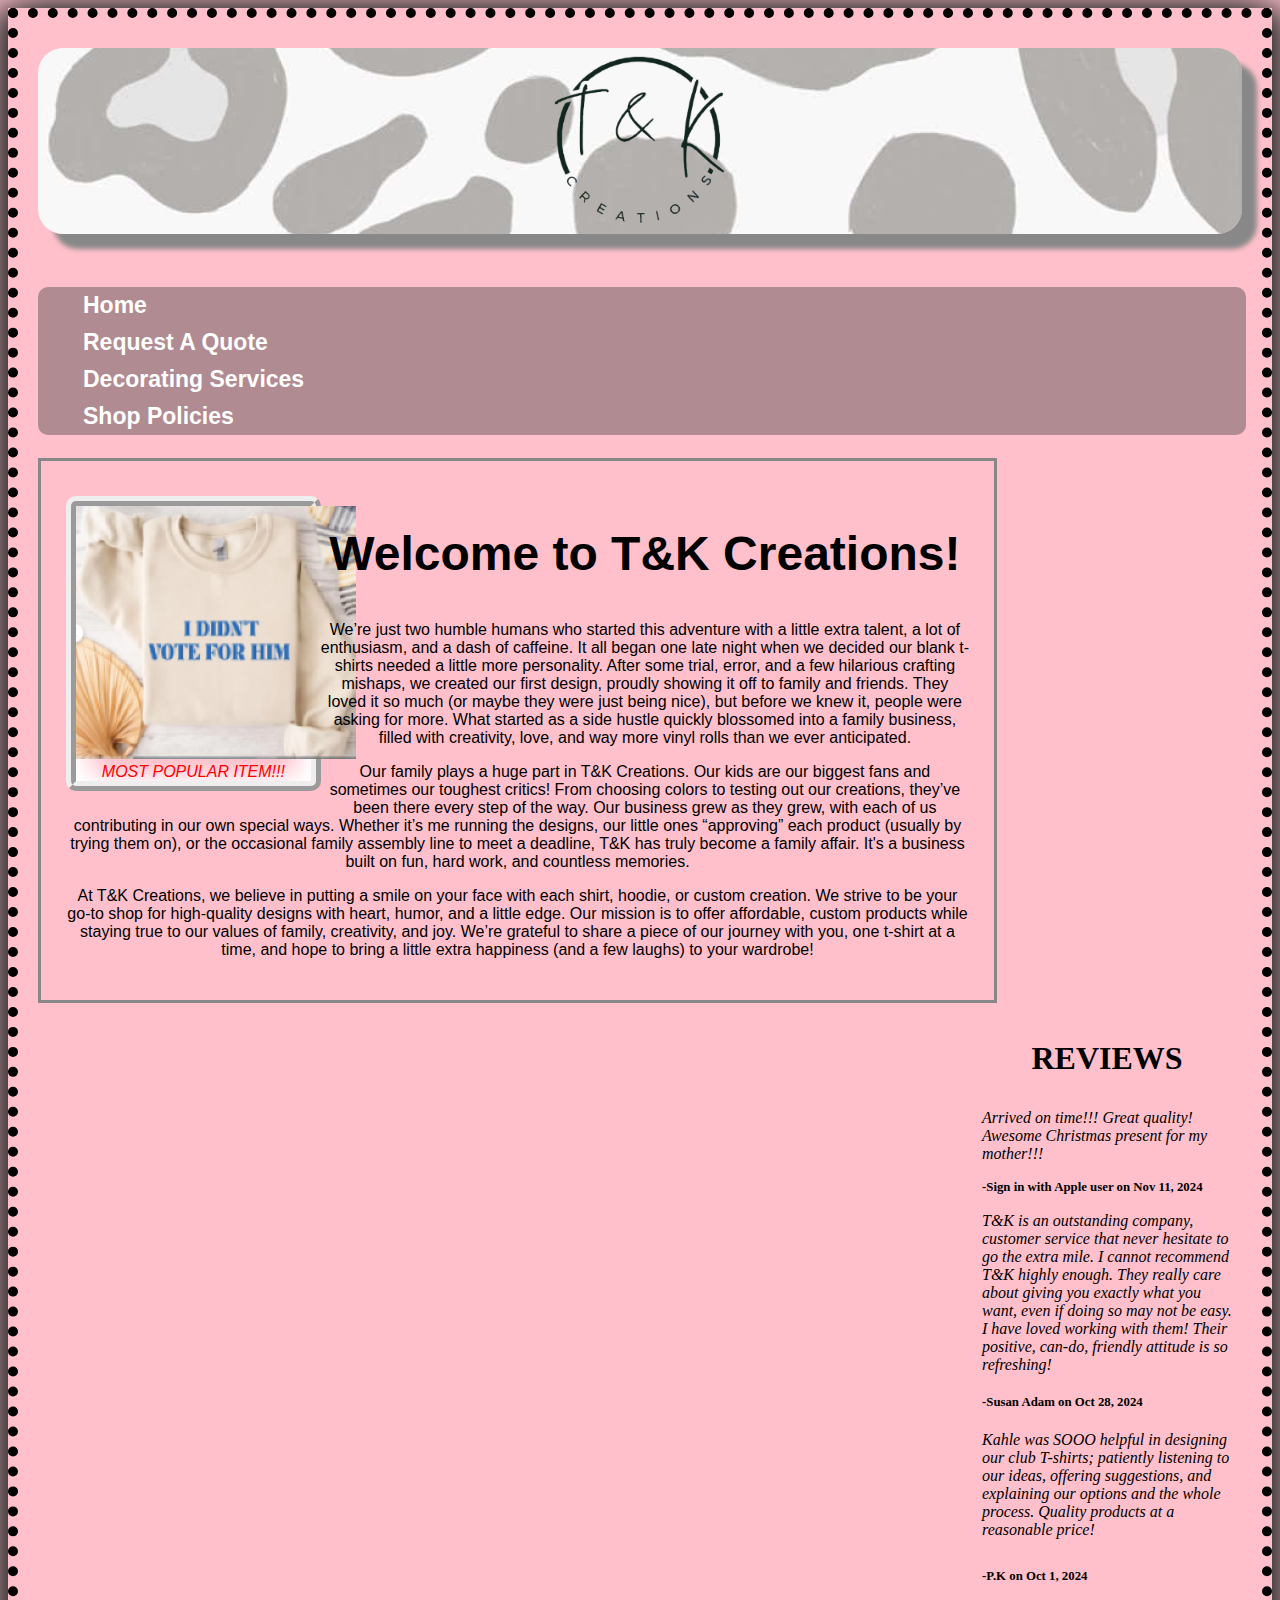
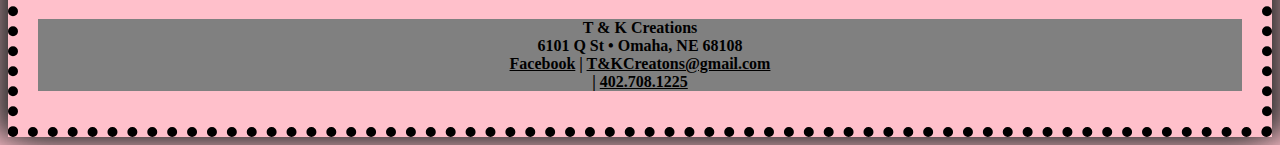
<file: index.html>
<!DOCTYPE html>
<html lang="en">
  <head>
	<!-- 
		Final Project CMIS 410
		Author: Kahle Finn
		Date: 11/11/2024
		
		These web pages are for educational purposes only, all content should be considered fictional. 
	
	-->

   <title>t&K Creations</title>
   <meta charset="utf-8" />
   <meta name="viewport" content="width=device-width, initial-scale=1">
   <link href="css/styles.css" rel="stylesheet" />



</head>

<body>

<header> 

<a href="index.html"><img src="images/tklogo.png" alt="t & K Creations logo"/></a>

</header> 


		 
<nav class="horizontal">
	<ul>
	 <li><a href = "index.html">Home</a></li>
	  <li><a href = "quote.html">Request A Quote</a></li>
	 <li><a href = "DecoratingServices.html">Decorating Services</a></li>
	 <li><a href = "ShopPolicies.html">Shop Policies</a></li>
  </ul>
</nav> 

	 
<article id = "main"> 

	<figure>
  <img src = "images/pic1.png" alt = "sweatshirt"  />

  <figcaption>
    MOST POPULAR ITEM!!!
  </figcaption> 
  
</figure>

<h2>Welcome to T&K Creations!</h2>
	<p> We’re just two humble humans who started this adventure with a little extra talent, a lot of enthusiasm, and a dash of caffeine. It all began one late night when we decided our blank t-shirts needed a little more personality. After some trial, error, and a few hilarious crafting mishaps, we created our first design, proudly showing it off to family and friends. They loved it so much (or maybe they were just being nice), but before we knew it, people were asking for more. What started as a side hustle quickly blossomed into a family business, filled with creativity, love, and way more vinyl rolls than we ever anticipated. </p>

	<p> Our family plays a huge part in T&K Creations. Our kids are our biggest fans and sometimes our toughest critics! From choosing colors to testing out our creations, they’ve been there every step of the way. Our business grew as they grew, with each of us contributing in our own special ways. Whether it’s me running the designs, our little ones “approving” each product (usually by trying them on), or the occasional family assembly line to meet a deadline, T&K has truly become a family affair. It's a business built on fun, hard work, and countless memories.</p>

	<p> At T&K Creations, we believe in putting a smile on your face with each shirt, hoodie, or custom creation. We strive to be your go-to shop for high-quality designs with heart, humor, and a little edge. Our mission is to offer affordable, custom products while staying true to our values of family, creativity, and joy. We’re grateful to share a piece of our journey with you, one t-shirt at a time, and hope to bring a little extra happiness (and a few laughs) to your wardrobe!</p>
	


</article> 

<aside> 

<h3>REVIEWS</h3>


<p>Arrived on time!!! Great quality! Awesome Christmas present for my mother!!!</p>	
<h4>-Sign in with Apple user on Nov 11, 2024</h4>

<p>T&K is an outstanding company, customer service that never hesitate to go the extra mile. I cannot recommend T&K highly enough. They really care about giving you exactly what you want, even if doing so may not be easy. I have loved working with them! Their positive, can-do, friendly attitude is so refreshing!	</p>	
<h5>-Susan Adam on Oct 28, 2024</h5>	

<p>Kahle was SOOO helpful in designing our club T-shirts; patiently listening to our ideas, offering suggestions, and explaining our options and the whole process. Quality products at a reasonable price!</p>	
<h6>-P.K on Oct 1, 2024</h6>





</aside>   

<footer> 

	<p>T & K Creations<br />
	6101 Q St &bull; Omaha, NE 68108<br />
	<a href = "https://www.facebook.com/groups/826126957943516" target="_blank">Facebook</a> |
	<a href="mailto:T&KCreatons@gmail.com">T&KCreatons@gmail.com</a> <br /> |
	<a href="tel:+14027081225">402.708.1225</a>

</footer>  



</body>
</html>
</file>
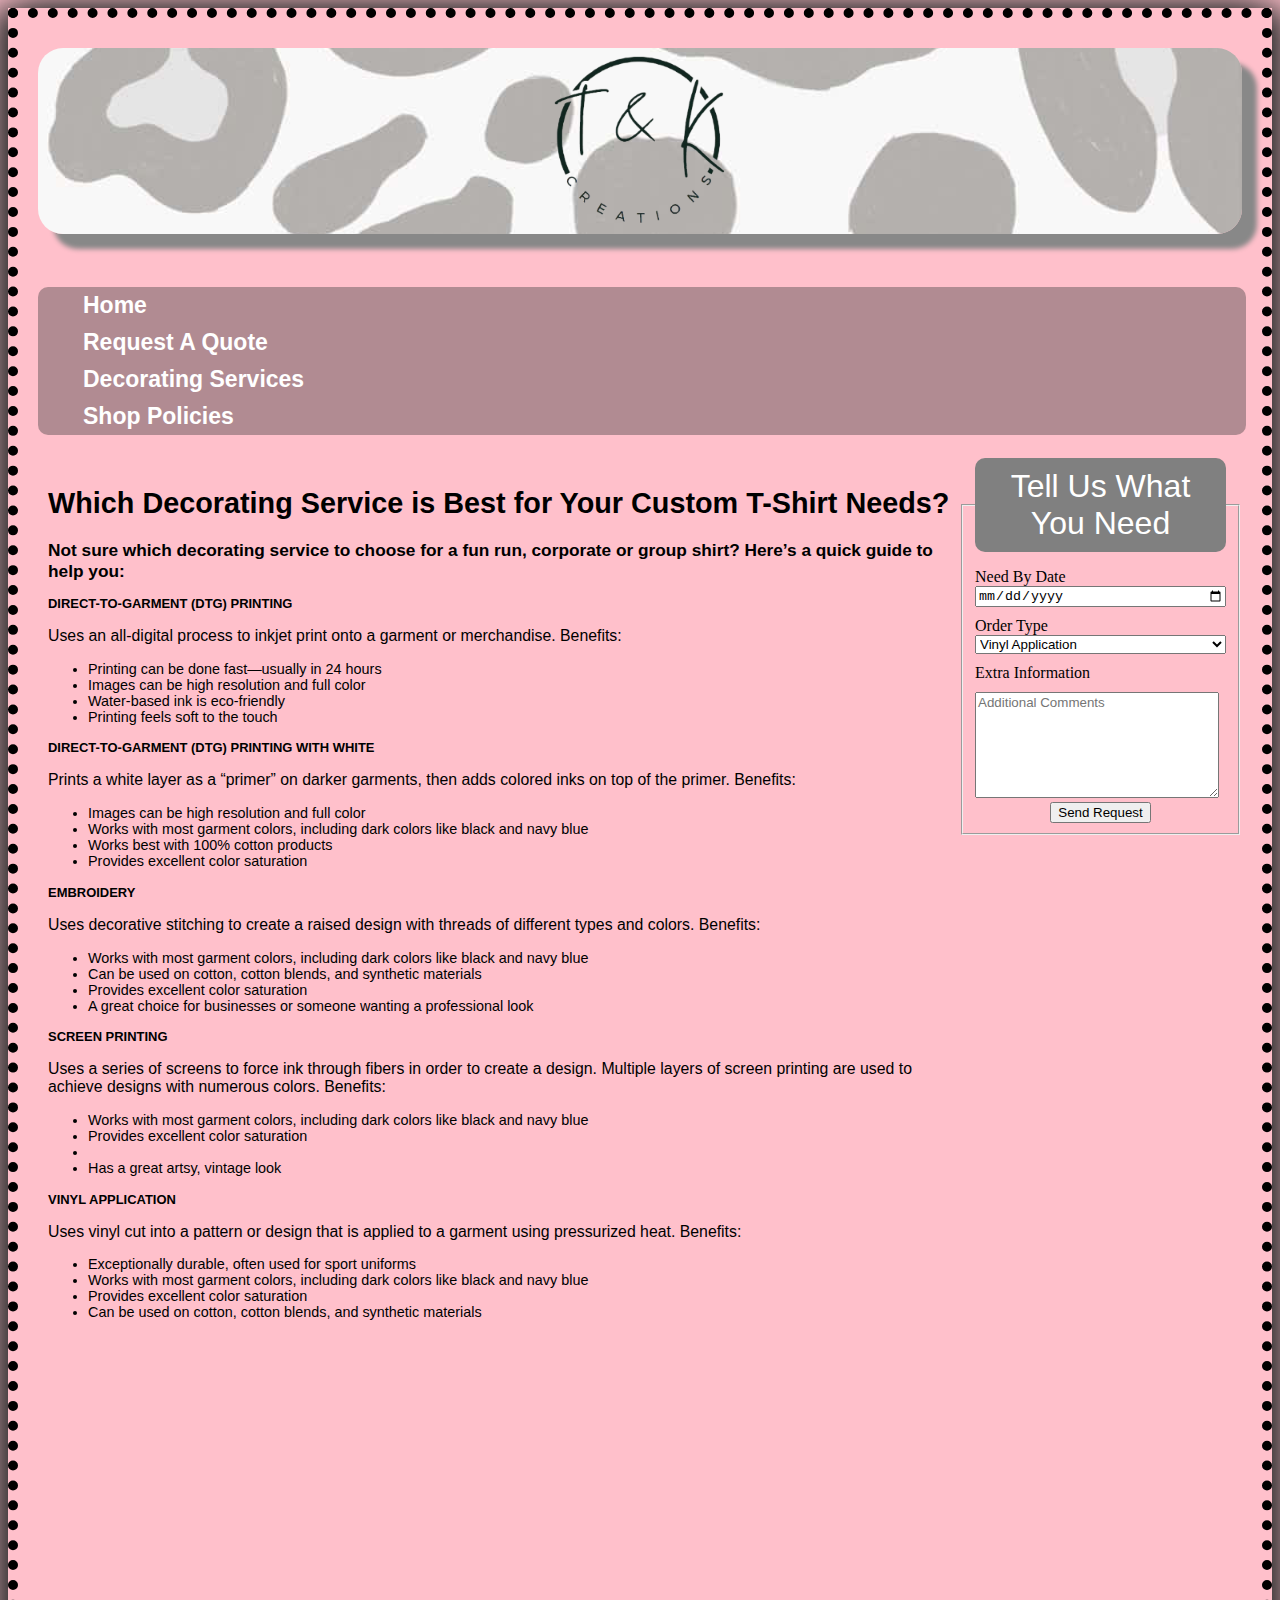
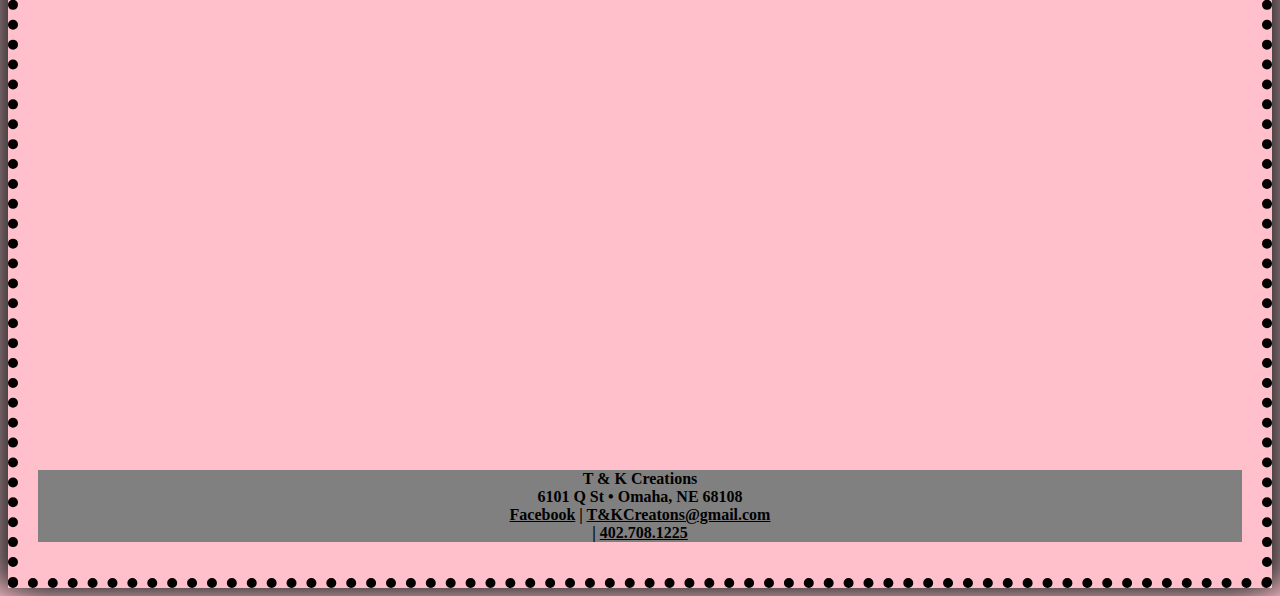
<file: Decorating Services.html>
<!DOCTYPE html>
<html lang="en">
  <head>
	<!-- 
		Final Project CMIS 410
		Author: Kahle Finn
		Date: 11/11/2024
		
		These web pages are for educational purposes only, all content should be considered fictional. 
	
	-->

   <title>t&K Creations</title>
   <meta charset="utf-8" />
   <meta name="viewport" content="width=device-width, initial-scale=1">
   <link href="css/styles3.css" rel="stylesheet" />
   <link href="css/forms3.css" rel="stylesheet"/>



</head>

<body>

<header> 

<a href="index.html"><img src="images/tklogo.png" alt="tklogo"/></a>

</header> 


		 
<nav class="horizontal">
	<ul>
	 <a href = "index.html">Home</a>
	  <a href = "quote.html">Request A Quote</a>
	  <a href = "Decorating Services.html">Decorating Services</a>
	  <a href = "Shop Policies.html">Shop Policies</a>
  </ul>
</nav> 

	 
<article id = "main"> 


	<h1>Which Decorating Service is Best for Your Custom T-Shirt Needs?</h1>

		<h2>Not sure which decorating service to choose for a fun run, corporate or group shirt? Here’s a quick guide to help you: </h2>

		<h3> DIRECT-TO-GARMENT (DTG) PRINTING</h3>
<p>Uses an all-digital process to inkjet print onto a garment or merchandise.
Benefits:
<ul><li>Printing can be done fast—usually in 24 hours </li>
<li>Images can be high resolution and full color</li>
<li>Water-based ink is eco-friendly</li>
<li>Printing feels soft to the touch</li></ul>
			</p>

		<h3>DIRECT-TO-GARMENT (DTG) PRINTING WITH WHITE</h3>
<p>Prints a white layer as a “primer” on darker garments, then adds colored inks on top of the primer.
Benefits:
<ul><li>Images can be high resolution and full color</li>
<li>Works with most garment colors, including dark colors like black and navy blue</li>
<li>Works best with 100% cotton products</li>
<li>Provides excellent color saturation</li></ul>
			</p>

		<h3>EMBROIDERY</h3>
<p>Uses decorative stitching to create a raised design with threads of different types and colors.
Benefits:
<ul><li>Works with most garment colors, including dark colors like black and navy blue</li>
<li>Can be used on cotton, cotton blends, and synthetic materials</li>
<li>Provides excellent color saturation</li>
<li>A great choice for businesses or someone wanting a professional look</li></ul>
			</p>

		<h3>SCREEN PRINTING</h3>
<p>Uses a series of screens to force ink through fibers in order to create a design. Multiple layers of screen printing are used to achieve designs with numerous colors.
Benefits:
<ul><li>Works with most garment colors, including dark colors like black and navy blue</li>
<li>Provides excellent color saturation<li>
<li>Has a great artsy, vintage look</li></ul>
			</p>

<h3>VINYL APPLICATION</h3>
<p>Uses vinyl cut into a pattern or design that is applied to a garment using pressurized heat.

Benefits:

<ul><li>Exceptionally durable, often used for sport uniforms</li>
<li>Works with most garment colors, including dark colors like black and navy blue</li>
<li>Provides excellent color saturation</li>
<li>Can be used on cotton, cotton blends, and synthetic materials</li></ul></p>



</article> 

<fieldset id="expInfo">
		<legend>Tell Us What You Need</legend>
		
		<div class="formRow">
			<label for="visit">Need By Date</label>
			<input name="vistDate" id="visit" type="date" />
		</div>
		
		<div class="formRow">
			<label for="order">Order Type</label>
			<select name="orderType" id="order">
				<option value="option1">DTG</option>
				<option value="option2">DTG with White</option>
				<option value="option3">Screen Printing</option>
				<option value="option4">Embroidery</option>
				<option value="option4" selected>Vinyl Application</option>
			</select>
		</div>
		
		<label for="commBox">Extra Information</label>
		<textarea name="custExp" id="commBox" placeholder="Additional Comments"></textarea>
		
		<div id="buttons">
			<input type="submit" value="Send Request" />
			
		</div>


	</fieldset>
	
<aside> 

<iframe width="650" height="350" src="https://www.youtube.com/embed/hWXbAnp7u9I?si=v00t3aSE1T_cOZkX" title="YouTube video player" frameborder="0" allow="accelerometer; autoplay; clipboard-write; encrypted-media; gyroscope; picture-in-picture; web-share" referrerpolicy="strict-origin-when-cross-origin" allowfullscreen></iframe>

<iframe width="650" height="350" src="https://www.youtube.com/embed/l-n2pbEa2Js?si=mA868WYH-kSUgFuH" title="YouTube video player" frameborder="0" allow="accelerometer; autoplay; clipboard-write; encrypted-media; gyroscope; picture-in-picture; web-share" referrerpolicy="strict-origin-when-cross-origin" allowfullscreen></iframe>

</aside>


<footer> 

	<p>T & K Creations<br />
	6101 Q St &bull; Omaha, NE 68108<br />
	<a href = "https://www.facebook.com/groups/826126957943516" target="_blank">Facebook</a> |
	<a href="mailto:T&KCreatons@gmail.com">T&KCreatons@gmail.com</a> <br /> |
	<a href="tel:+14027081225">402.708.1225</a>

</footer>  



</body>
</html>
</file>
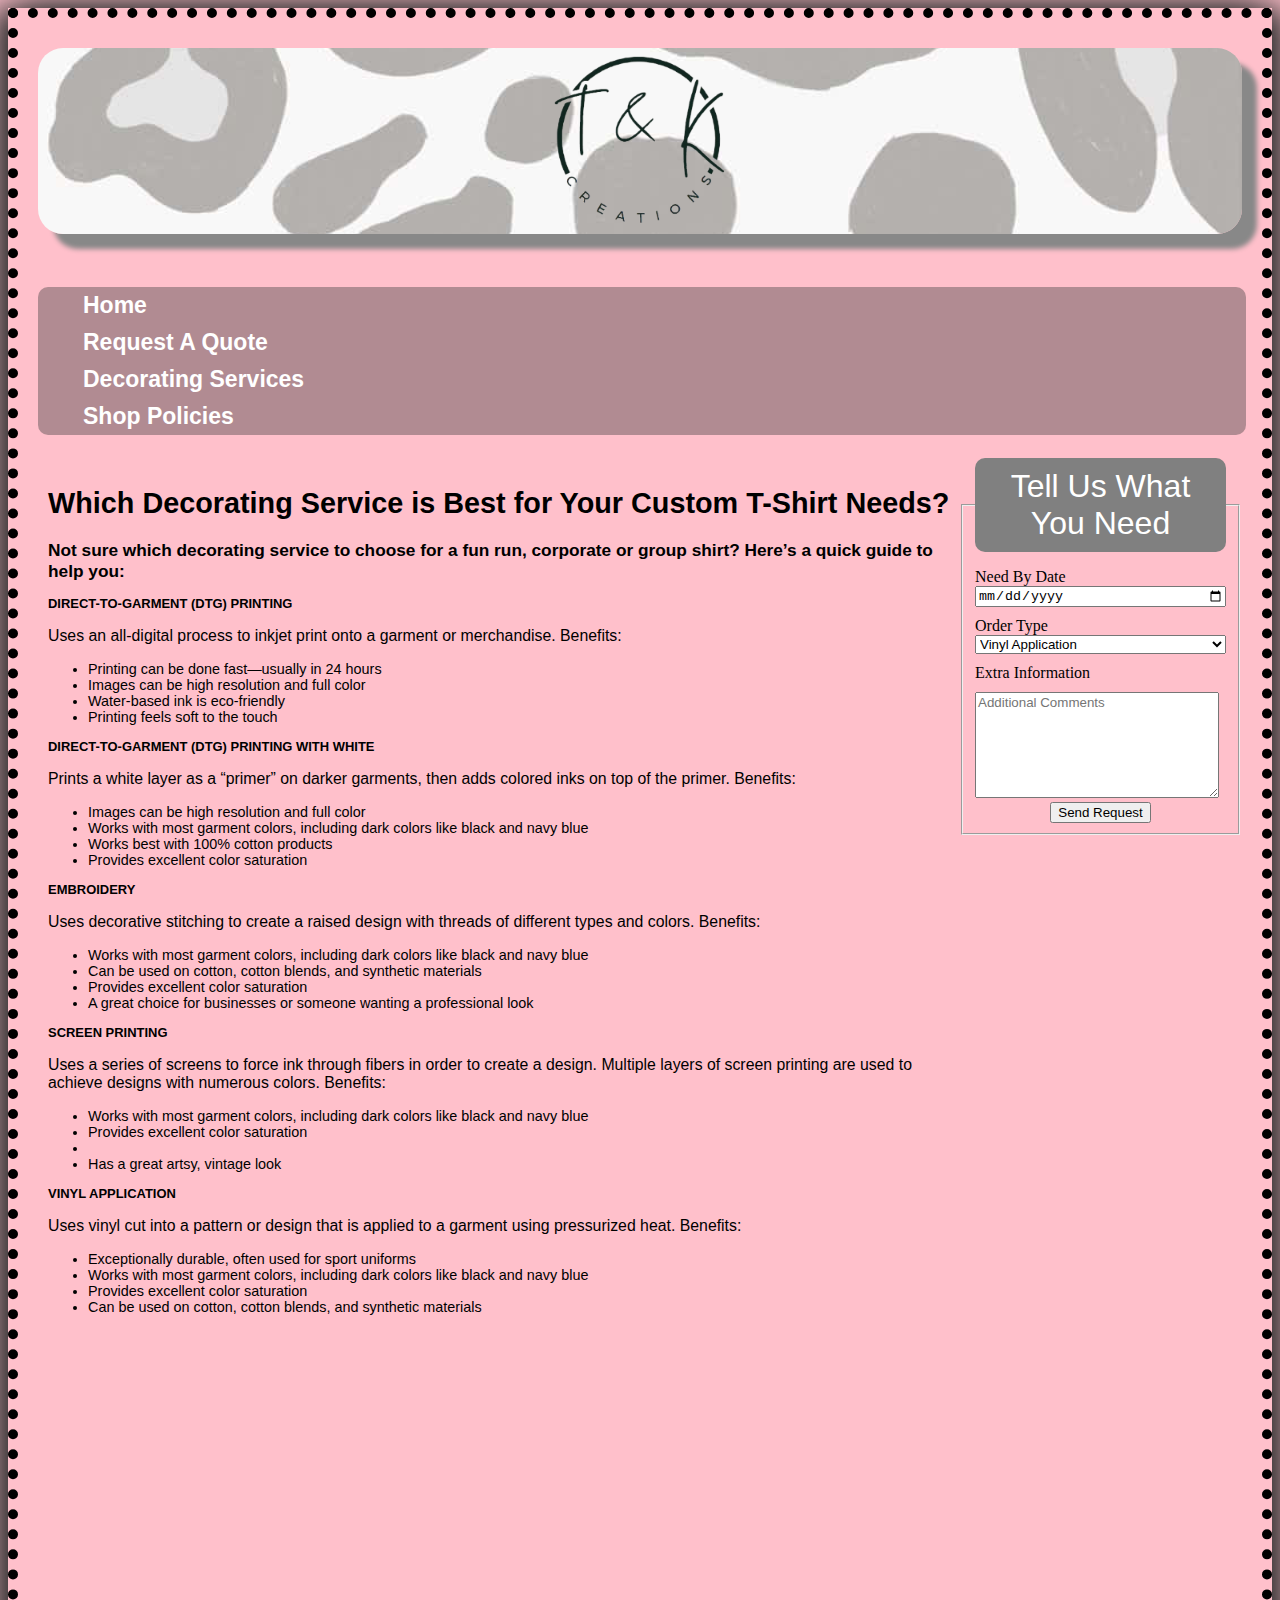
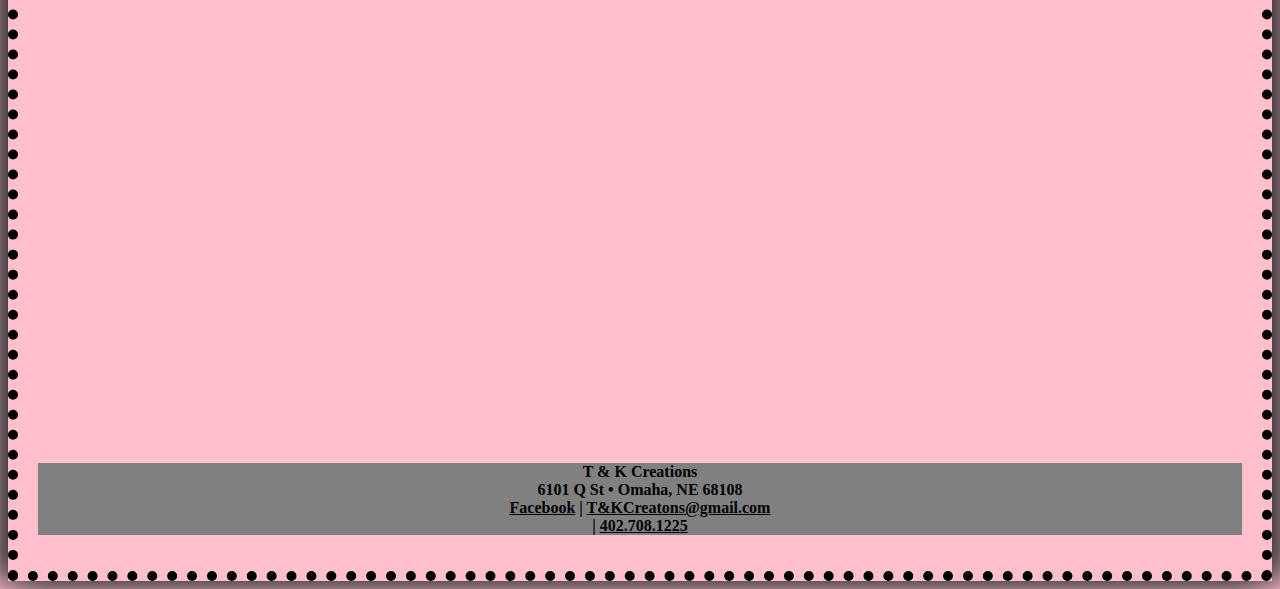
<file: DecoratingServices.html>
<!DOCTYPE html>
<html lang="en">
  <head>
	<!-- 
		Final Project CMIS 410
		Author: Kahle Finn
		Date: 11/11/2024
		
		These web pages are for educational purposes only, all content should be considered fictional. 
	
	-->

   <title>t&K Creations</title>
   <meta charset="utf-8" />
   <meta name="viewport" content="width=device-width, initial-scale=1">
   <link href="css/styles3.css" rel="stylesheet" />
   <link href="css/forms3.css" rel="stylesheet"/>



</head>

<body>

<header> 

<a href="index.html"><img src="images/tklogo.png" alt="tklogo"/></a>

</header> 


		 
<nav class="horizontal">
	<ul>
	 <li><a href = "index.html">Home</a></li>
	  <li><a href = "quote.html">Request A Quote</a></li>
	 <li><a href = "DecoratingServices.html">Decorating Services</a></li>
	 <li><a href = "ShopPolicies.html">Shop Policies</a></li>
  </ul>
</nav> 

	 
<article id = "main"> 


	<h1>Which Decorating Service is Best for Your Custom T-Shirt Needs?</h1>

		<h2>Not sure which decorating service to choose for a fun run, corporate or group shirt? Here’s a quick guide to help you: </h2>

		<h3> DIRECT-TO-GARMENT (DTG) PRINTING</h3>
<p>Uses an all-digital process to inkjet print onto a garment or merchandise.
Benefits:</p>
<ul><li>Printing can be done fast—usually in 24 hours </li>
<li>Images can be high resolution and full color</li>
<li>Water-based ink is eco-friendly</li>
<li>Printing feels soft to the touch</li></ul>
			

		<h3>DIRECT-TO-GARMENT (DTG) PRINTING WITH WHITE</h3>
<p>Prints a white layer as a “primer” on darker garments, then adds colored inks on top of the primer.
Benefits:</p>
<ul><li>Images can be high resolution and full color</li>
<li>Works with most garment colors, including dark colors like black and navy blue</li>
<li>Works best with 100% cotton products</li>
<li>Provides excellent color saturation</li></ul>
			

		<h3>EMBROIDERY</h3>
<p>Uses decorative stitching to create a raised design with threads of different types and colors.
Benefits:</p>
<ul><li>Works with most garment colors, including dark colors like black and navy blue</li>
<li>Can be used on cotton, cotton blends, and synthetic materials</li>
<li>Provides excellent color saturation</li>
<li>A great choice for businesses or someone wanting a professional look</li></ul>
			

		<h3>SCREEN PRINTING</h3>
<p>Uses a series of screens to force ink through fibers in order to create a design. Multiple layers of screen printing are used to achieve designs with numerous colors.
Benefits:	</p>
<ul><li>Works with most garment colors, including dark colors like black and navy blue</li>
<li>Provides excellent color saturation<li>
<li>Has a great artsy, vintage look</li></ul>
		

<h3>VINYL APPLICATION</h3>
<p>Uses vinyl cut into a pattern or design that is applied to a garment using pressurized heat.

Benefits:</p>

<ul><li>Exceptionally durable, often used for sport uniforms</li>
<li>Works with most garment colors, including dark colors like black and navy blue</li>
<li>Provides excellent color saturation</li>
<li>Can be used on cotton, cotton blends, and synthetic materials</li></ul>



</article> 

<fieldset id="expInfo">
		<legend>Tell Us What You Need</legend>
		
		<div class="formRow">
			<label for="visit">Need By Date</label>
			<input name="vistDate" id="visit" type="date" />
		</div>
		
		<div class="formRow">
			<label for="order">Order Type</label>
			<select name="orderType" id="order">
				<option value="option1">DTG</option>
				<option value="option2">DTG with White</option>
				<option value="option3">Screen Printing</option>
				<option value="option4">Embroidery</option>
				<option value="option4" selected>Vinyl Application</option>
			</select>
		</div>
		
		<label for="commBox">Extra Information</label>
		<textarea name="custExp" id="commBox" placeholder="Additional Comments"></textarea>
		
		<div id="buttons">
			<input type="submit" value="Send Request" />
			
		</div>


	</fieldset>
	
<aside> 

<iframe width="650" height="350" src="https://www.youtube.com/embed/hWXbAnp7u9I?si=v00t3aSE1T_cOZkX" title="YouTube video player" frameborder="0" allow="accelerometer; autoplay; clipboard-write; encrypted-media; gyroscope; picture-in-picture; web-share" referrerpolicy="strict-origin-when-cross-origin" allowfullscreen></iframe>

<iframe width="650" height="350" src="https://www.youtube.com/embed/l-n2pbEa2Js?si=mA868WYH-kSUgFuH" title="YouTube video player" frameborder="0" allow="accelerometer; autoplay; clipboard-write; encrypted-media; gyroscope; picture-in-picture; web-share" referrerpolicy="strict-origin-when-cross-origin" allowfullscreen></iframe>

</aside>


<footer> 

	<p>T & K Creations<br />
	6101 Q St &bull; Omaha, NE 68108<br />
	<a href = "https://www.facebook.com/groups/826126957943516" target="_blank">Facebook</a> |
	<a href="mailto:T&KCreatons@gmail.com">T&KCreatons@gmail.com</a> <br /> |
	<a href="tel:+14027081225">402.708.1225</a>

</footer>  



</body>
</html>
</file>
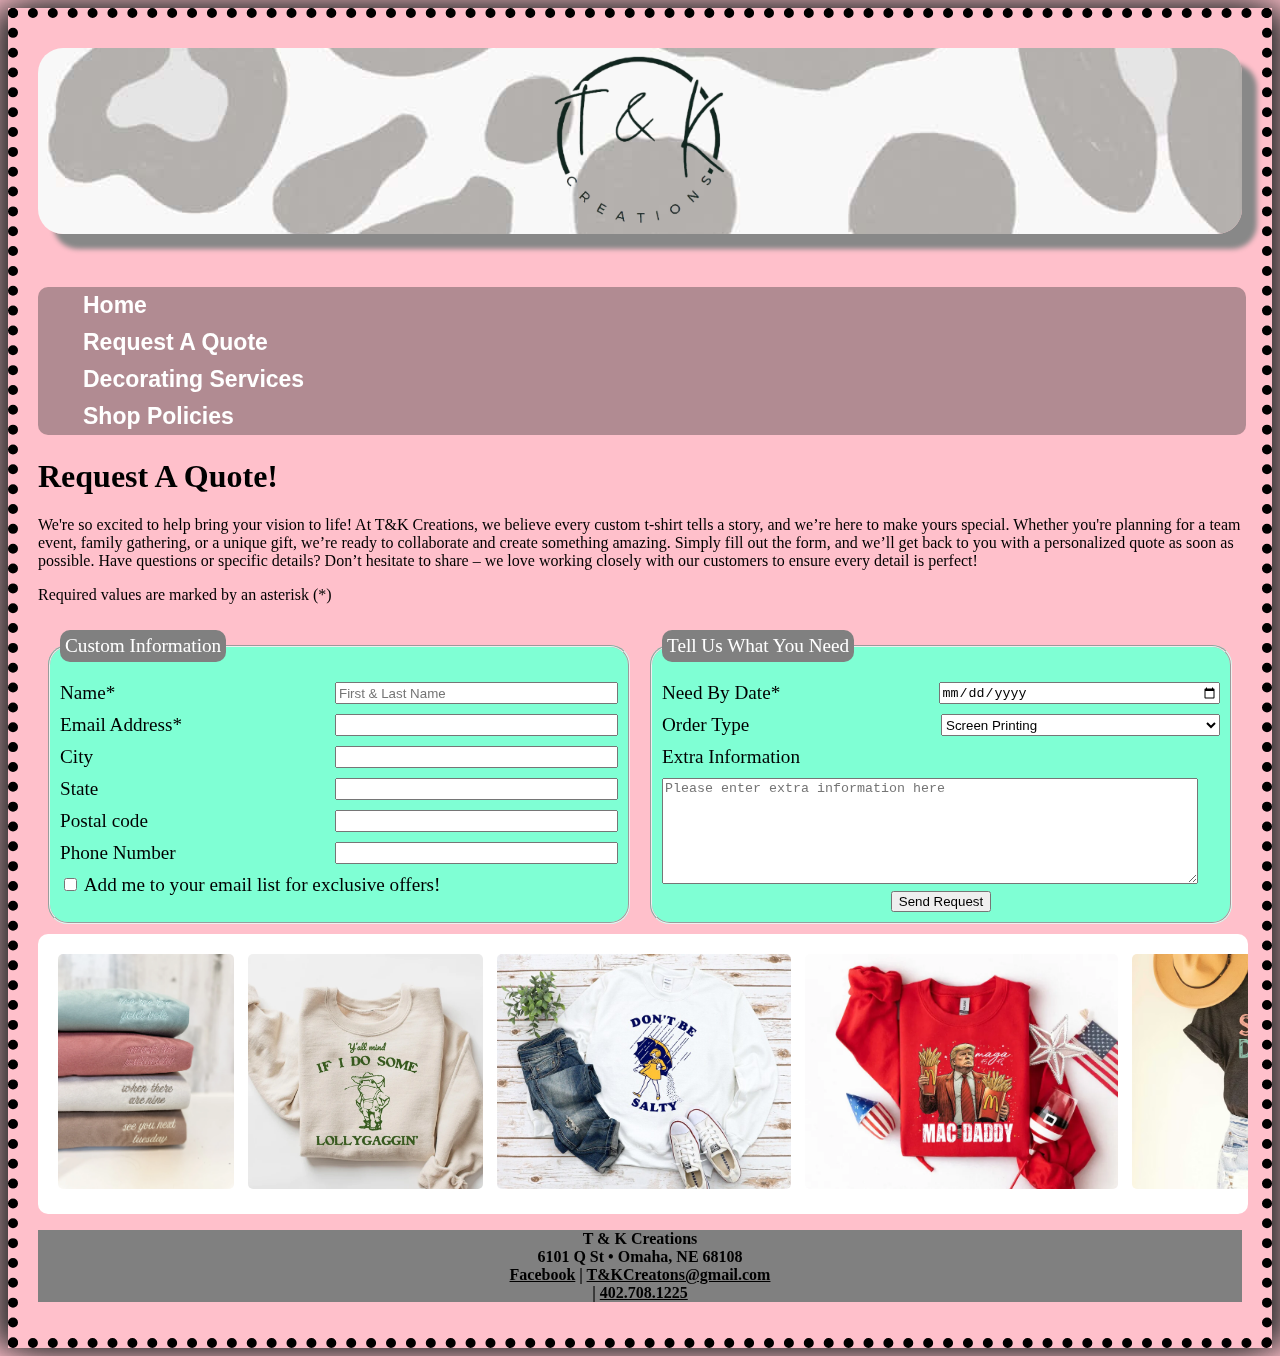
<file: quote.html>
<!DOCTYPE html>
<html lang="en">

  <head>
	<!-- 
		Final Project CMIS 410
		Author: Kahle Finn
		Date: 11/11/2024
		
		These web pages are for educational purposes only, all content should be considered fictional. 
	
	-->

   <title>t&K Creations</title>
   <meta charset="utf-8"/>
   <meta name="viewport" content="width=device-width, initial-scale=1">
   <link href="css/styles.css" rel="stylesheet"/>
   <link href="css/forms.css" rel="stylesheet"/>



</head>

<body>

<header> 

<a href="index.html"><img src="images/tklogo.png" alt="t & k creation logo"/></a>

</header> 


		 
<nav class="horizontal">
	<ul>
	 <li><a href = "index.html">Home</a></li>
	  <li><a href = "quote.html">Request A Quote</a></li>
	 <li><a href = "DecoratingServices.html">Decorating Services</a></li>
	 <li><a href = "ShopPolicies.html">Shop Policies</a></li>
  </ul>
</nav> 

 <section>
 
      <h1>Request A Quote!</h1>
      <p>We're so excited to help bring your vision to life! At T&K Creations, we believe every custom t-shirt tells a story, and we’re here to make yours special. Whether you're planning for a team event, family gathering, or a unique gift, we’re ready to collaborate and create something amazing. Simply fill out the form, and we’ll get back to you with a personalized quote as soon as possible. Have questions or specific details? Don’t hesitate to share – we love working closely with our customers to ensure every detail is perfect!
   
      <p>Required values are marked by an asterisk (*)</p>
	  


<form id="survey" method="post">
	
	<fieldset id="custInfo">
	
		<legend>Custom Information</legend>
		
		<div class="formRow">
			<label for="name">Name*</label>
			<input name="custName" id="name" type="text" placeholder="First & Last Name" />
		</div>	
		
		<div class="formRow">
			<label for="mail">Email Address*</label>
			<input name="custmail" id="mail" type="text" />
		</div>

		<div class="formRow">
			<label for="city">City</label>
			<input name="custCity" id="city" type="text"/>
		</div>
		
		<div class="formRow">		
			<label for="state">State</label>
			<input name="custState" id="state" type="text" />
		</div>

		<div class="formRow">
			<label for="zip">Postal code</label>
			<input name="custZip" id="zip" type="text" />
		</div>

		<div class="formRow">
			<label for="phone">Phone Number</label>
			<input name="custPhone" id="phone" type="tel" />
		</div>

		
			<input name="mailMe" id="mailCB" value="ues" type="checkbox" />
			<label for="mailCB"> Add me to your email list for exclusive offers!</label>
		
      

	</fieldset>
	
	<fieldset id="expInfo">
		<legend>Tell Us What You Need</legend>
		
		<div class="formRow">
			<label for="visit">Need By Date*</label>
			<input name="vistDate" id="visit" type="date" />
		</div>
		
		<div class="formRow">
			<label for="order">Order Type</label>
			<select name="orderType" id="order">
				<option value="option1">Full Color Phtographic</option>
				<option value="option2">DTG</option>
				<option value="option3" selected>Screen Printing</option>
				<option value="option4">Embroidery</option>
				<option value="option4">Contract Digital Squeegee</option>
			</select>
		</div>
		
		<label for="commBox">Extra Information</label>
		<textarea name="custExp" id="commBox" placeholder="Please enter extra information here"></textarea>
		
		<div id="buttons">
			<input type="submit" value="Send Request" />
			
		</div>
		</form>
		
	</fieldset>
	
	
	

<div class="scroll-container">

  <img src="images/feminist.webp" alt="Feminist Sweatshirt">
  <img src="images/lolly.webp" alt="Frog Sweatshirt">
  <img src="images/salty.jpg" alt="Salty Shirt">
  <img src="images/macdaddy.webp" alt="Trump Sweatshirt">
  <img src="images/snacks.avif" alt="Snack Dealer Shirt">
  <img src="images/touchdown.webp" alt="Football Sweatshirt">	
  <img src="images/delight.avif" alt="Delight Sweatshirt">
</div>
  
	
</section>

<footer> 


	<p>T & K Creations<br/>
	6101 Q St &bull; Omaha, NE 68108<br/>
	<a href = "https://www.facebook.com/groups/826126957943516" target="_blank">Facebook</a> |
	<a href="mailto:T&KCreatons@gmail.com">T&KCreatons@gmail.com</a> <br/> |
	<a href="tel:+14027081225">402.708.1225</a></p>

</footer>  


  



</body>
</html>
</file>
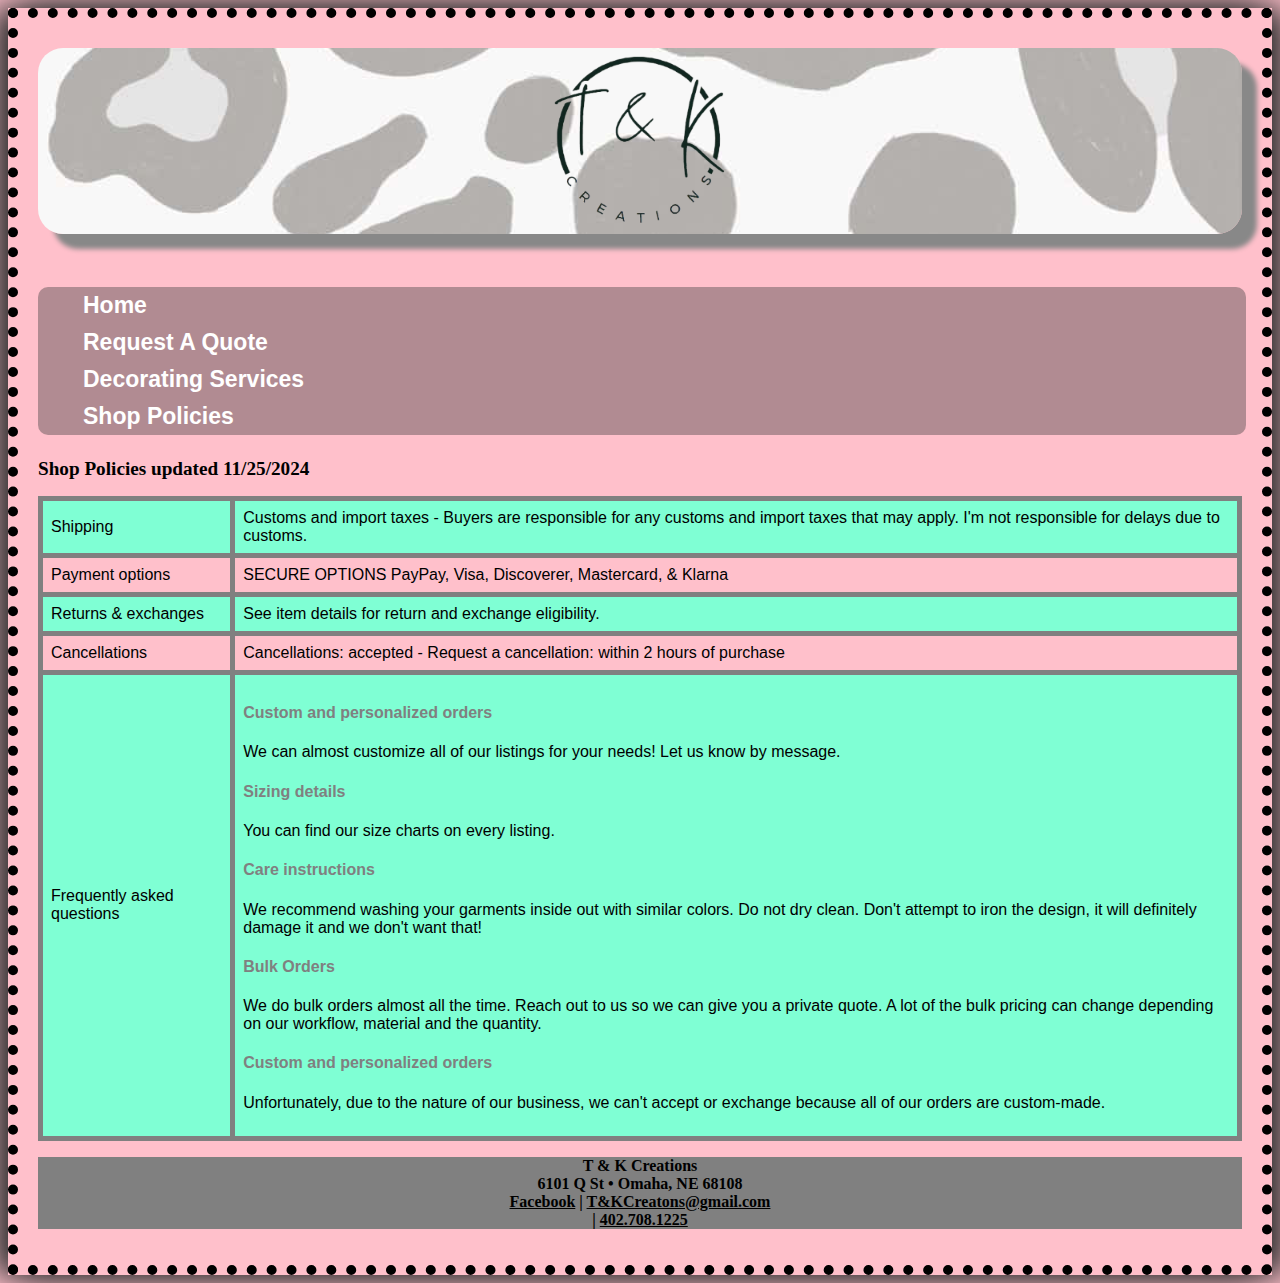
<file: Shop Policies.html>
<!DOCTYPE html>
<html lang="en">
  <head>
	<!-- 
		Final Project CMIS 410
		Author: Kahle Finn
		Date: 11/11/2024
		
		These web pages are for educational purposes only, all content should be considered fictional. 
	
	-->

   <title>t&K Creations</title>
   <meta charset="utf-8" />
   <meta name="viewport" content="width=device-width, initial-scale=1">
   <link href="css/styles3.css" rel="stylesheet" />
 



</head>

<body>

<header> 

<a href="index.html"><img src="images/tklogo.png" alt="tklogo"/></a>

</header> 


		 
<nav class="horizontal">
	<ul>
	 <a href = "index.html">Home</a>
	  <a href = "quote.html">Request A Quote</a>
	  <a href = "Decorating Services.html">Decorating Services</a>
	  <a href = "Shop Policies.html">Shop Policies</a>
  </ul>
</nav> 

	 
<head>

<style>
table {
  font-family: Tahoma, Geneva, sans-serif;
  font-size: 1em;
  border-collapse: collapse;
  width:100%;
  
}

td, th {
  border: 5px solid grey;
  text-align: left;
  padding: 8px;
}

tr:nth-child(odd) {
  background-color: aquamarine;
}
</style>
</head>
<body>

<h2>Shop Policies updated 11/25/2024</h2>

<table>

  <tr>
    <td>Shipping </td>
    <td>Customs and import taxes - Buyers are responsible for any customs and import taxes that may apply. I'm not responsible for delays due to customs.</td>
    
  </tr>
  <tr>
    <td>Payment options</td>
    <td>SECURE OPTIONS PayPay, Visa, Discoverer, Mastercard, & Klarna </td>
    
  </tr>
  <tr>
    <td>Returns & exchanges</td>
    <td>See item details for return and exchange eligibility.</td>
    
  </tr>
  <tr>
    <td>Cancellations</td>
    <td>Cancellations: accepted - Request a cancellation: within 2 hours of purchase</td>
    
  </tr>
  <tr>
    <td>Frequently asked questions</td>
	
    <td><h4>Custom and personalized orders</h4>
<p>We can almost customize all of our listings for your needs! Let us know by message.</p>

<h4>Sizing details</h4>
<p>You can find our size charts on every listing.</p>

<h4>Care instructions</h4>
<p>We recommend washing your garments inside out with similar colors. Do not dry clean. Don't attempt to iron the design, it will definitely damage it and we don't want that!</P>

<h4>Bulk Orders</h4>
<p>We do bulk orders almost all the time. Reach out to us so we can give you a private quote. A lot of the bulk pricing can change depending on our workflow, material and the quantity.</p>

<h4>Custom and personalized orders</h4>
<p>Unfortunately, due to the nature of our business, we can't accept or exchange because all of our orders are custom-made.</p> </td>
	

  </tr>

</table>



</body>
</html>






<footer> 

	<p>T & K Creations<br />
	6101 Q St &bull; Omaha, NE 68108<br />
	<a href = "https://www.facebook.com/groups/826126957943516" target="_blank">Facebook</a> |
	<a href="mailto:T&KCreatons@gmail.com">T&KCreatons@gmail.com</a> <br /> |
	<a href="tel:+14027081225">402.708.1225</a>

</footer>  



</body>
</html>
</file>
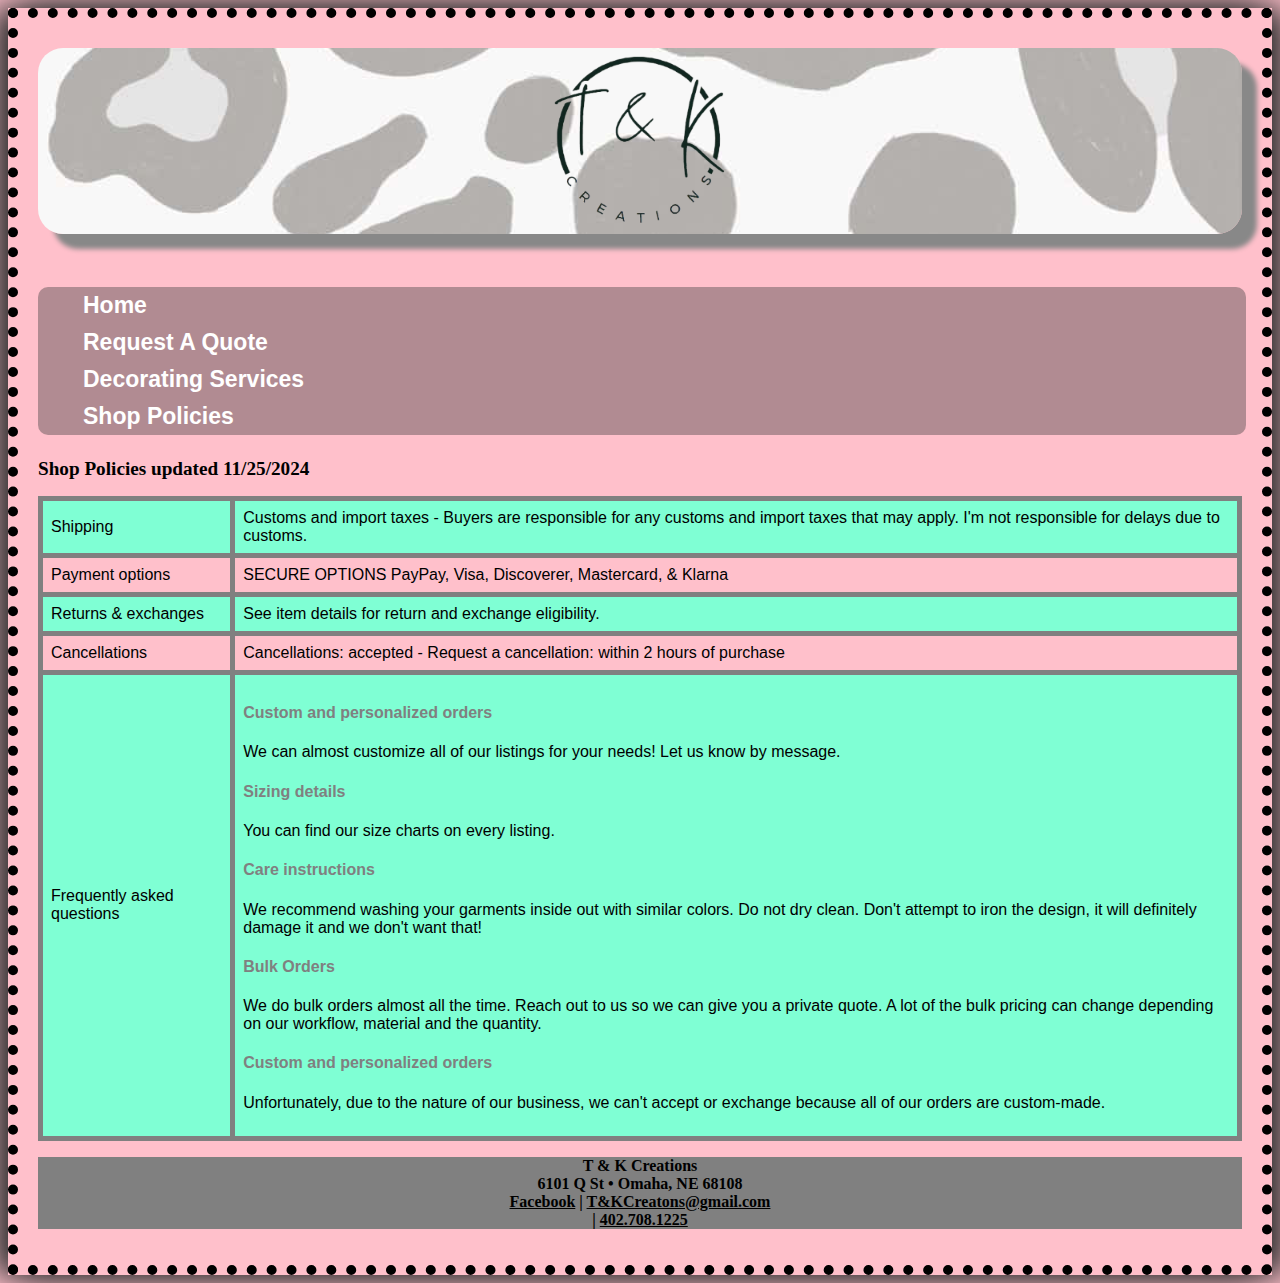
<file: ShopPolicies.html>
<!DOCTYPE html>
<html lang="en">
  <head>
	<!-- 
		Final Project CMIS 410
		Author: Kahle Finn
		Date: 11/11/2024
		
		These web pages are for educational purposes only, all content should be considered fictional. 
	
	-->

   <title>t&K Creations</title>
   <meta charset="utf-8" />
   <meta name="viewport" content="width=device-width, initial-scale=1">
   <link href="css/styles3.css" rel="stylesheet" />
 



</head>

<body>

<header> 

<a href="index.html"><img src="images/tklogo.png" alt="t & k Creation logo"/></a>

</header> 


		 
<nav class="horizontal">
	<ul>
	 <li><a href = "index.html">Home</a></li>
	  <li><a href = "quote.html">Request A Quote</a></li>
	 <li><a href = "DecoratingServices.html">Decorating Services</a></li>
	 <li><a href = "ShopPolicies.html">Shop Policies</a></li>
  </ul>
</nav> 



<h2>Shop Policies updated 11/25/2024</h2>

<table>

  <tr>
    <td>Shipping </td>
    <td>Customs and import taxes - Buyers are responsible for any customs and import taxes that may apply. I'm not responsible for delays due to customs.</td>
    
  </tr>
  <tr>
    <td>Payment options</td>
    <td>SECURE OPTIONS PayPay, Visa, Discoverer, Mastercard, & Klarna </td>
    
  </tr>
  <tr>
    <td>Returns & exchanges</td>
    <td>See item details for return and exchange eligibility.</td>
    
  </tr>
  <tr>
    <td>Cancellations</td>
    <td>Cancellations: accepted - Request a cancellation: within 2 hours of purchase</td>
    
  </tr>
  <tr>
    <td>Frequently asked questions</td>
	
	
    <td><h4>Custom and personalized orders</h4>
	
	
<p>We can almost customize all of our listings for your needs! Let us know by message.</p>

<h4>Sizing details</h4>
<p>You can find our size charts on every listing.</p>

<h4>Care instructions</h4>
<p>We recommend washing your garments inside out with similar colors. Do not dry clean. Don't attempt to iron the design, it will definitely damage it and we don't want that!</P>

<h4>Bulk Orders</h4>
<p>We do bulk orders almost all the time. Reach out to us so we can give you a private quote. A lot of the bulk pricing can change depending on our workflow, material and the quantity.</p>

<h4>Custom and personalized orders</h4>
<p>Unfortunately, due to the nature of our business, we can't accept or exchange because all of our orders are custom-made.</p> </td>
	

  </tr>

</table>








<footer> 

	<p>T & K Creations<br />
	6101 Q St &bull; Omaha, NE 68108<br />
	<a href = "https://www.facebook.com/groups/826126957943516" target="_blank">Facebook</a> |
	<a href="mailto:T&KCreatons@gmail.com">T&KCreatons@gmail.com</a> <br /> |
	<a href="tel:+14027081225">402.708.1225</a>

</footer>  



</body>
</html>
</file>
<file: css/styles.css>
@charset "utf-8";
/*
   sample start file for final project - educational use only
   
   Author:   Kahle Finn
   Date:     11/11/2024

*/

body {
 
  border: 10px dotted black;
  padding: 20px;
  background: pink;
  background-clip: content-box;
  box-shadow: 15px 0px 30px rgb(51, 51, 51),
			 -15px 0px 30px rgb(51, 51, 51);	

}

body > header {
	background: url("back.jpg") center center / cover no-repeat;
	text-align: center;	
	width: 100%;
}

header {
    width: 100%;	
    margin-bottom: 30px;
    margin-top: 10px;
    text-align: center;
    box-shadow: 15px 15px 5px 0 #888888;
    border-radius: 25px;  	
}

nav.horizontal {
	float: left;
	font-family: Tahoma, Geneva, sans-serif;
	font-size: 23px;
	height: auto;
	width: 99%;
	
	
}

nav.horizontal ul {
	border-radius: 10px;
    font-weight: bold;
    background-color: hsl(0, 0%, 24%, 0.4);
	width: 98%;
	list-style-type: none;
}

nav.horizontal ul a {
    width: 98%;
    padding: 5px;
    color: white;
    text-decoration: none;
    display:flex;
}
nav.horizontal ul a:hover {
    background: Aquamarine;
    border-radius: 10px;
    color: rgb(0, 0, 0);
    width: 95%;
}

#main {
	margin: auto;
	border: 3px solid #888888;
	padding: 25px;
	font-size: 1em;
    font-family: Tahoma, Geneva, sans-serif;
    text-align: center;
	float: left;
    width: 75%; 

}

#main p {
	font-family: Tahoma, Geneva, sans-serif;
	font-size: 1em;
	color: black;

}

figure {
	border-radius: 10px;
	border-style: solid;
	border-width: 10px;
	border-style: ridge;
	margin: 10px auto 10px;
	width: 26%;
	float: left;
	box-shadow: inset rgb(255, 255, 255) 15px 0px 25px,
		          inset rgb(255, 255, 255) -15px 0px 25px;
}



div.scroll-container {
	height:250px;
	width: 98%;
  background-color: white;
  border-radius: 10px;
  overflow: auto;
  white-space: nowrap;
  padding: 15px;
}

div.scroll-container img {
	 height: 235px;
  padding: 5px;
  border-radius: 10px;
}



figcaption {
	text-align: center;
    font-style: italic;
	color: red;
	font-family: Tahoma, Geneva, sans-serif;
	font-size: 1em;
}

	


aside {
    width: 250px;
    margin: 0 5px 0 5px;
    padding: 5px;
    float: right;
}

aside p {
    font-style: italic;
    font-size: 1em;
}

h2 {
    font-size:  3em;
    text-align: center;
    padding-bottom: 0em;
	color: black;
}

h3 {
    font-size:  2em;
    text-align: center;
    padding-bottom: 0em;
}

h4 {	
	font-size:  0.8em;
    text-align: left;
    padding-bottom: 0em;
}

h5 {	
	font-size:  0.8em;
    text-align: left;
    padding-bottom: 0em;
}

h6 {	
	font-size:  0.8em;
    text-align: left;
    padding-bottom: 0em;
}







footer {
    width: 100%;
    margin: auto;
    background-color: grey;
    clear: both;
    color: Black;
    font-weight: bold;
    text-align: center;

}

footer a:link {
    color: black
    
}

footer a:visited {
    color: Aquamarine;
    background-color: grey;
    text-decoration: none;
}

footer a:hover {
    text-decoration: underline;
}
</file>
<file: css/styles3.css>
@charset "utf-8";
/*
   sample start file for final project - educational use only
   
   Author:   Kahle Finn
   Date:     11/24/2024

*/

body {
 
  border: 10px dotted black;
  padding: 20px;
  background: pink;
  background-clip: content-box;
  box-shadow: 15px 0px 30px rgb(51, 51, 51),
			 -15px 0px 30px rgb(51, 51, 51);	

}

body > header {
	background: url("back.jpg") center center / cover no-repeat;
	text-align: center;	
	width: 100%;
}

header {
    width: 100%;	
    margin-bottom: 30px;
    margin-top: 10px;
    text-align: center;
    box-shadow: 15px 15px 5px 0 #888888;
    border-radius: 25px;  	
}

nav.horizontal {
	float: left;
	font-family: Tahoma, Geneva, sans-serif;
	font-size: 23px;
	height: auto;
	width: 99%;
	
	
}

nav.horizontal ul {
	border-radius: 10px;
    font-weight: bold;
    background-color: hsl(0, 0%, 24%, 0.4);
	width: 98%;
	list-style-type: none;
}

nav.horizontal ul a {
    width: 98%;
    padding: 5px;
    color: white;
    text-decoration: none;
    display:flex;
}
nav.horizontal ul a:hover {
    background: Aquamarine;
    border-radius: 10px;
    color: rgb(0, 0, 0);
    width: 95%;
}

#main {
	margin: auto;
	padding: 10px;
	font-size: 0.9em;
    font-family: Tahoma, Geneva, sans-serif;
    text-align: left;
	float: left;
    width: 75%; 

}

#main p {
	font-family: Tahoma, Geneva, sans-serif;
	font-size: 1.1em;
	color: black;

}


h1 {
    font-size:  2em;
    text-align: left;
    padding-bottom: 0em;
	color: black;
}
h2 {
    font-size:  1.2em;
    text-align: left;
    padding-bottom: 0em;
	color: black;
}

h3 {
    font-size:  0.9em;
    text-align: left;
    padding-bottom: 0em;
	color: black;
}

h4 {
	font-size: 1em;
	color: Grey;
	
}

footer {
    width: 100%;
    margin: auto;
    background-color: grey;
    clear: both;
    color: Black;
    font-weight: bold;
    text-align: center;

}

footer a:link {
    color: black
    
}

footer a:visited {
    color: Aquamarine;
    background-color: grey;
    text-decoration: none;
}

footer a:hover {
    text-decoration: underline;
}

table {
  font-family: Tahoma, Geneva, sans-serif;
  font-size: 1em;
  border-collapse: collapse;
  width:100%;
  
}

td, th {
  border: 5px solid grey;
  text-align: left;
  padding: 8px;
}

tr:nth-child(odd) {
  background-color: aquamarine;
}
</file>
<file: css/forms3.css>
/*

   Author: Kahle Finn
   Date:   11.24.2024

   Filename:         forms.css

*/

/* Form Layout Styles */

div.formRow {
	display: flex;
	flex-flow: row wrap;
	margin: 10px 0px

	
}

div.formRow > * {
	flex: 1 1 300px
}


/* Legend Styles */

legend {
	background-color: grey;
	color: white;
	padding: 10px;
	border-radius: 10px;
	font-size: 2em;
	text-align: center;
	font-family: Tahoma, Geneva, sans-serif;
}

/* Text Area Styles */


textarea {
	margin-top: 10px;
	height: 100px;
	Width: 95%;
	font-family: Tahoma, Geneva, sans-serif;
}




/* Form Button Styles */

div#buttons {
	text-align: center;
	width: 100%;
	font-family: Tahoma, Geneva, sans-serif;
	
}
</file>
<file: css/forms.css>
/*

   Author: Kahle Finn
   Date:   11.16.2024

   Filename:         forms.css

*/

/* Form Layout Styles */

div.formRow {
	display: flex;
	flex-flow: row wrap;
	margin: 10px 0px
}

div.formRow > * {
	flex: 1 1 250px;
}

form#survey {
	display: flex;
	flex-flow: row wrap;
}

form#survey > fieldset {
	background-color: Aquamarine;
	border-radius: 20px;
	flex: 1 1 300px;
	font-size: 1.2em;
	padding: 10px;
	margin: 10px;
}

/* Legend Styles */

legend {
	background-color: grey;
	color: white;
	padding: 5px;
	border-radius: 10px;
}

/* Text Area Styles */

textarea {
	margin-top: 10px;
	height: 100px;
	Width: 95%;
}

/* Spinner Styles */



/* Form Button Styles */

div#buttons {
	text-align: center;
	width: 100%;
	
}


/* Validation Styles */
</file>
